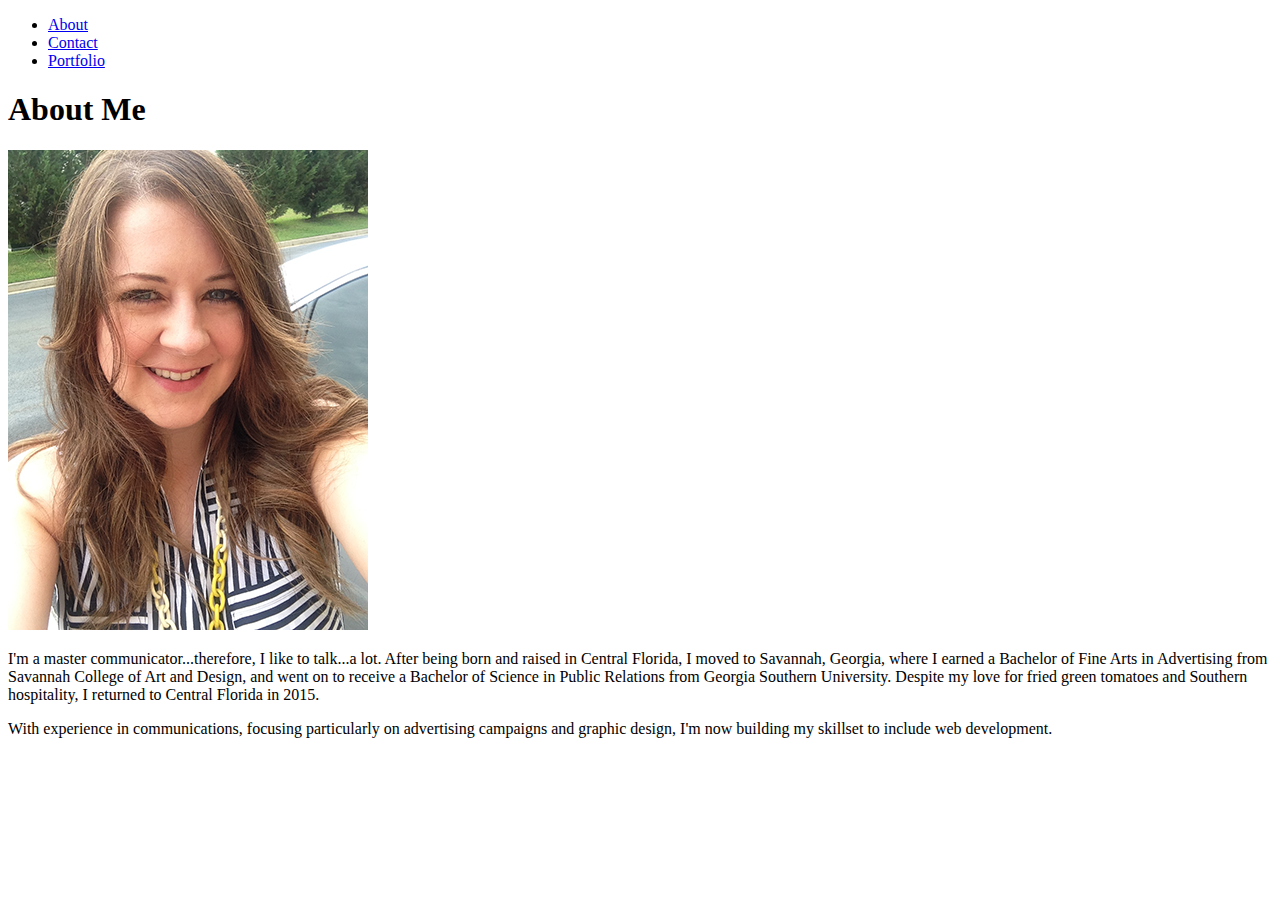
<file: index.html>
<!DOCTYPE html>
<html lang="en-us">


<head>
  <meta charset="UTF-8">
  <title>About Me</title>

  <link rel="stylesheet" href="assets/css/style.css">

</head>


<body>

    <nav>

        <ul>
      
          <li><a href="index.html"> About</a></li> 
          <li><a href="contact.html">Contact</a></li>
          <li><a href="portfolio.html">Portfolio</a></li>
      
        </ul>
      
      </nav> 

  <h1>About Me</h1>

  <img src="./assets/images/casey.png" alt="Casey J." />
  <br>

  <p>
    I'm a master communicator...therefore, I like to talk...a lot. After being born and raised in Central Florida, I moved to Savannah, Georgia, where I earned a Bachelor of Fine Arts in Advertising from Savannah College of Art and Design, and went on to receive a Bachelor of Science in Public Relations from Georgia Southern University. Despite my love for fried green tomatoes and Southern hospitality, I returned to Central Florida in 2015. 

  </p>

  <p>

    With experience in communications, focusing particularly on advertising campaigns and graphic design, I'm now building my skillset to include web development. 

  </p>

</body>

</html>
</file>
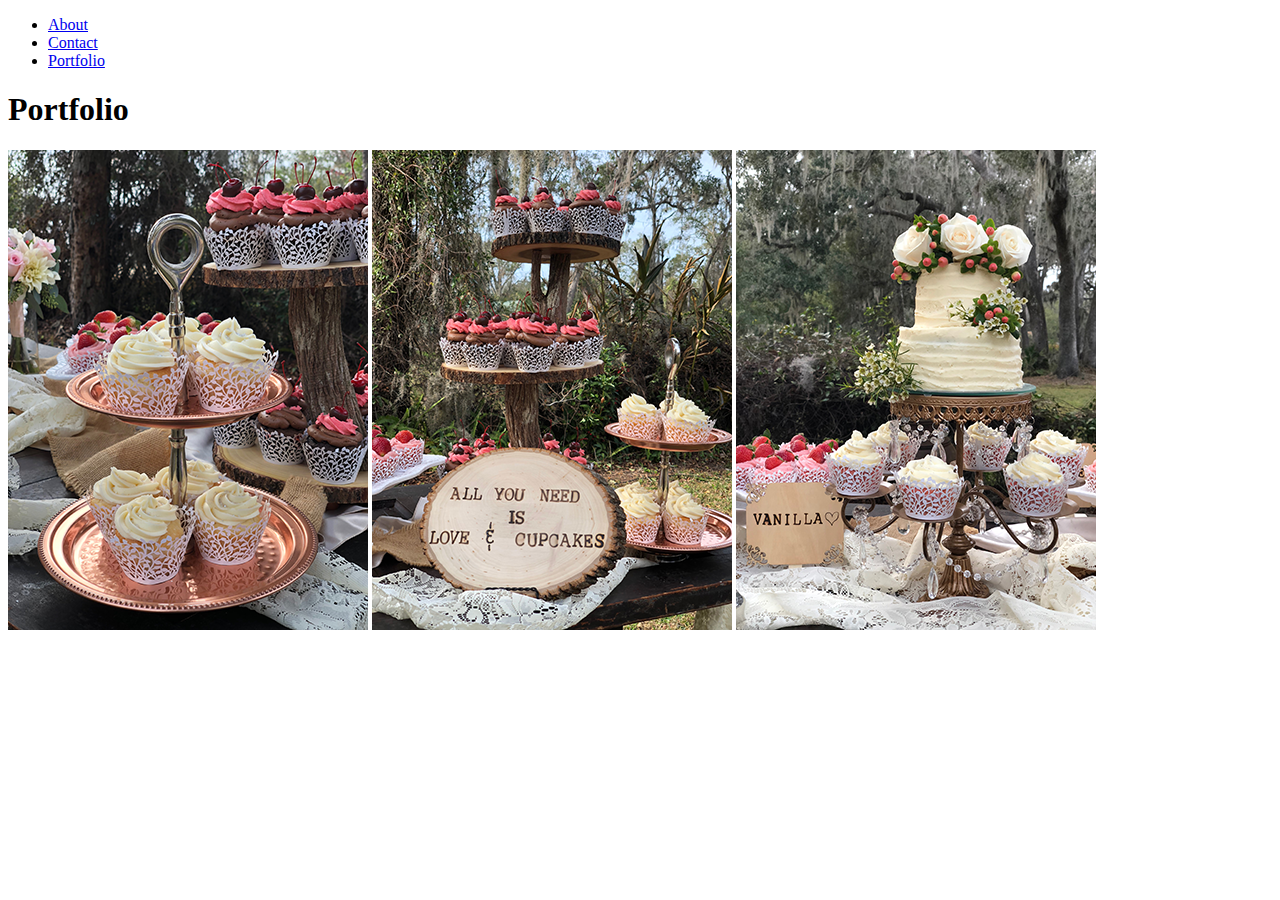
<file: portfolio.html>
<!DOCTYPE html>
<html lang="en-us">


<head>
  <meta charset="UTF-8">
  <title>Portfolio</title>

  <link rel="stylesheet" href="assets/css/style.css">
  
</head>

<body>

    <nav>

        <ul>
    
          <li><a href="index.html"> About</a></li> 
          <li><a href="contact.html">Contact</a></li>
          <li><a href="portfolio.html">Portfolio</a></li>
    
        </ul>
    
      </nav> 


  <h1>Portfolio</h1>

  <img src="./assets/images/cupcakes.png" alt="cupcakes" />

  <img src="./assets/images/cupcakes-tower.png" alt="cupcakes-tower" />

  <img src="./assets/images/wedding-cake.png" alt="wedding-cake" />
  <br>



</body>

</html>
</file>
<file: assets/css/style.css>
/* Style inputs with type="text", select elements and textareas */
input[type=text], select, textarea {
    width: 100%; /* Full width */
    padding: 12px; /* Some padding */  
    border: 1px solid #ccc; /* Gray border */
    border-radius: 4px; /* Rounded borders */
    box-sizing: border-box; /* Make sure that padding and width stays in place */
    margin-top: 6px; /* Add a top margin */
    margin-bottom: 16px; /* Bottom margin */
    resize: vertical /* Allow the user to vertically resize the textarea (not horizontally) */
}

/* Style the submit button with a specific background color etc */
input[type=submit] {
    background-color: #4CAF50;
    color: white;
    padding: 12px 20px;
    border: none;
    border-radius: 4px;
    cursor: pointer;
}

/* When moving the mouse over the submit button, add a darker green color */
input[type=submit]:hover {
    background-color: #45a049;
}

/* Add a background color and some padding around the form */
.container {
    border-radius: 5px;
    background-color: #f2f2f2;
    padding: 20px;
}

@media only screen and (max-width: 980px) {

    }
@media only screen and (max-width: 768px) {

    }

    @media only screen and (max-width: 640px) {

    }
</file>
